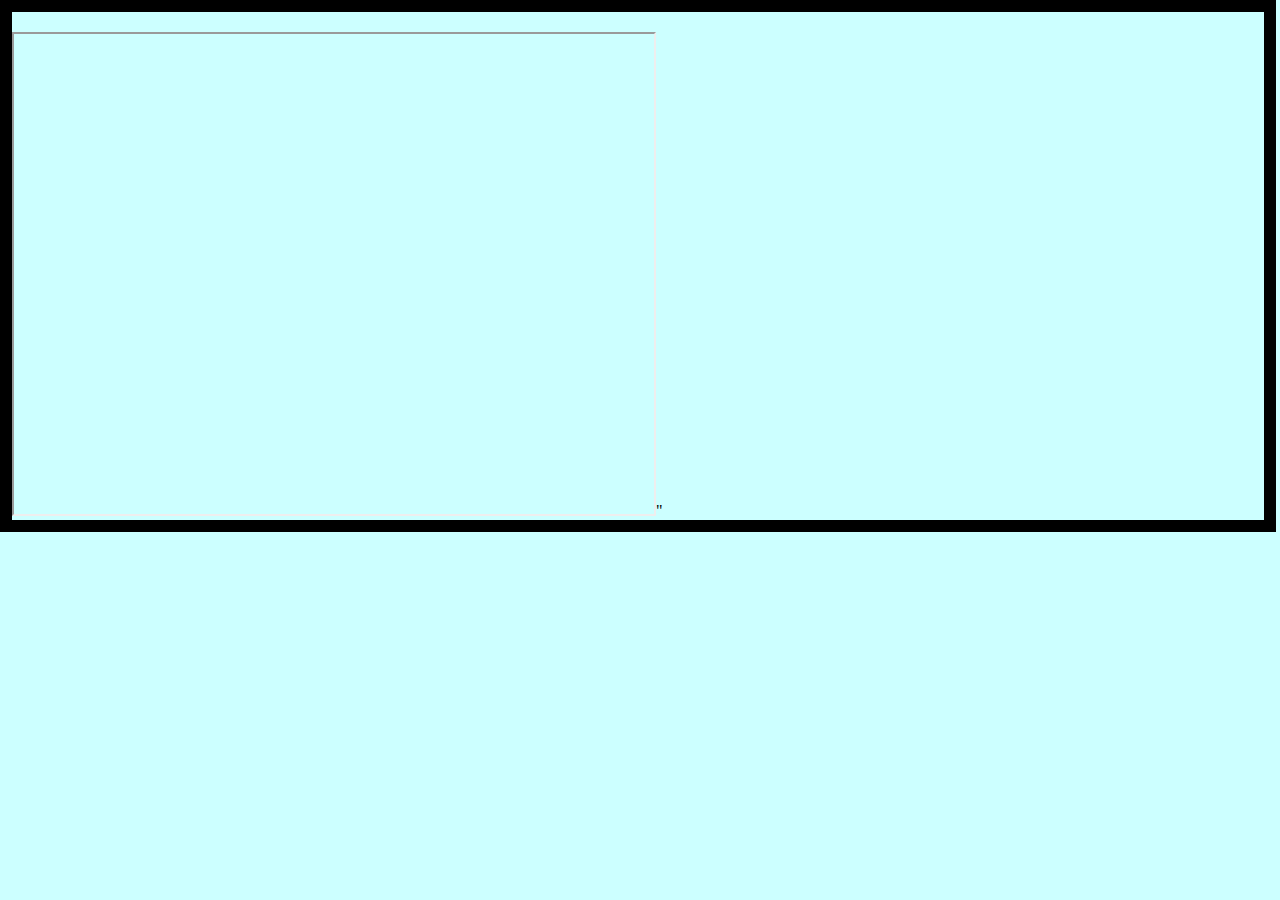
<file: ubicacion.html>
<!DOCTYPE html>
<html>
	<head>
	
	<p></p>
	<p></p>
	<p></p>
		
	<meta charset= "UTF-8">	 
	<link rel="stylesheet" href="css/estilos.css">
	
		<title>Ubicación del Jaribú</title>
<iframe src="https://www.google.com/maps/d/u/1/embed?mid=1NRWwavHWYYcIVoNidlAwUBxttdY" width="640" height="480"></iframe>"		
	
	</body>
</html>
</file>
<file: css/estilos.css>
p {
    color:black;
    font-size:20px;
}

h1 {
    color: black;
    font-size: 30px;
}    
h2 {
    color: black;
    font-size:20px;
    color:#ccffff;
}   

h3 {
        color:black;
    font-size:20px%;
}            

body {
    background-color:#ccffff;
    color:black;
    margin:0 4px 0 0;
    border:12px solid;
} 
img {
    display: block; 
    margin: auto; 
    width: 40%	
}
frame {
    display: block; 
    margin: auto; 
    width: 40%	
}
</file>
